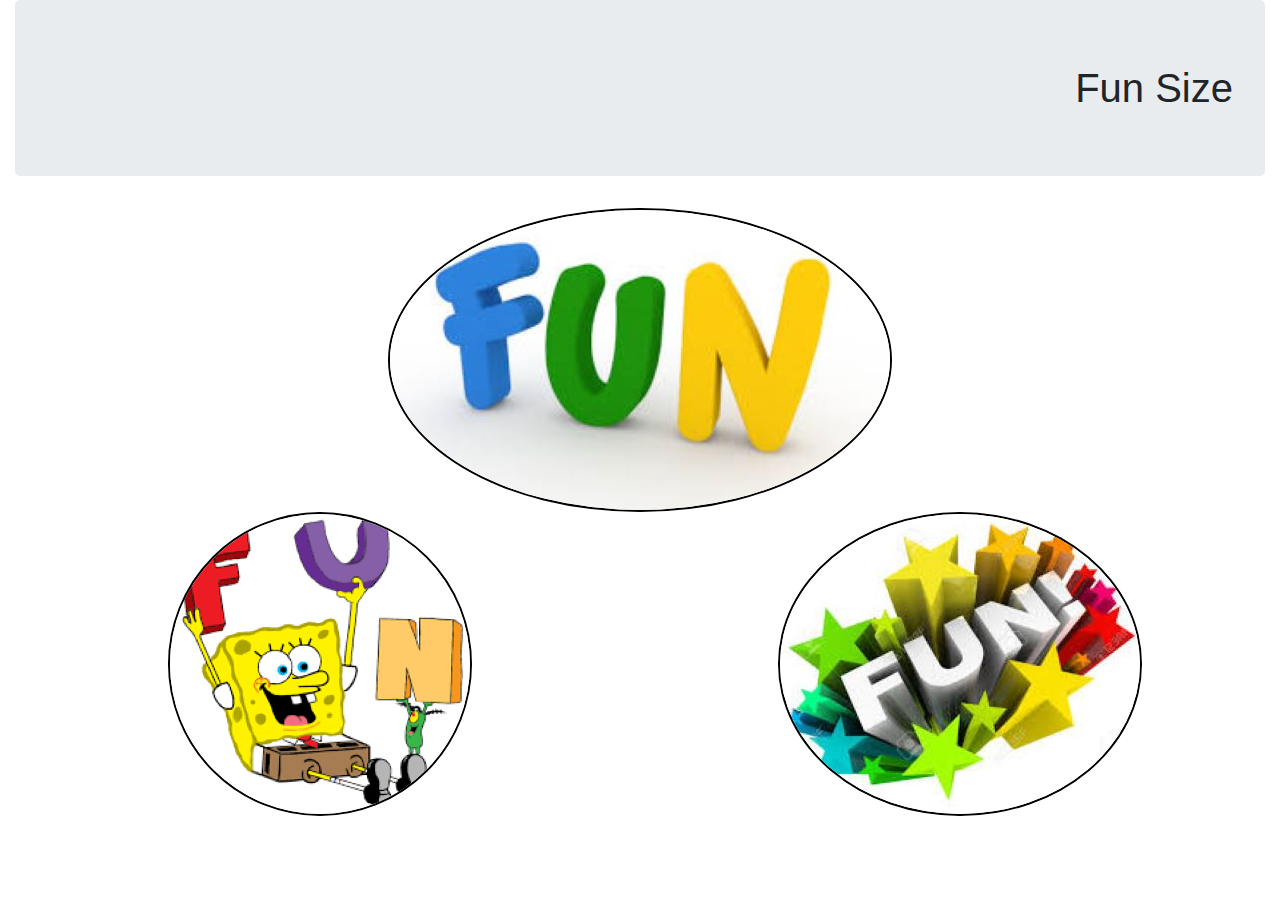
<file: day3/index.html>
<!doctype html>
<html lang="en">

<head>
    <!-- Required meta tags -->
    <meta charset="utf-8">
    <meta name="viewport" content="width=device-width, initial-scale=1, shrink-to-fit=no">

    <!-- Bootstrap CSS -->
    <link rel="stylesheet" href="https://stackpath.bootstrapcdn.com/bootstrap/4.3.1/css/bootstrap.min.css"
        integrity="sha384-ggOyR0iXCbMQv3Xipma34MD+dH/1fQ784/j6cY/iJTQUOhcWr7x9JvoRxT2MZw1T" crossorigin="anonymous">

    <title>Fun Size</title>
</head>

<body class="container-fluid">
    <h1 class="jumbotron text-right">Fun Size</h1>
   
    <div class="row text-center">
        <div class="col">
            <img id="image1">
        </div>
    </div>
        <div class="row text-center">   
            <div class="col">
                <img id="image2">
             </div>
            <div class="col">
        <img id="image3">
    </div> 
    </div>

    <!-- Optional JavaScript -->
    <!-- jQuery first, then Popper.js, then Bootstrap JS -->
    <script src="https://code.jquery.com/jquery-3.3.1.slim.min.js"
        integrity="sha384-q8i/X+965DzO0rT7abK41JStQIAqVgRVzpbzo5smXKp4YfRvH+8abtTE1Pi6jizo"
        crossorigin="anonymous"></script>
    <script src="https://cdnjs.cloudflare.com/ajax/libs/popper.js/1.14.7/umd/popper.min.js"
        integrity="sha384-UO2eT0CpHqdSJQ6hJty5KVphtPhzWj9WO1clHTMGa3JDZwrnQq4sF86dIHNDz0W1"
        crossorigin="anonymous"></script>
    <script src="https://stackpath.bootstrapcdn.com/bootstrap/4.3.1/js/bootstrap.min.js"
        integrity="sha384-JjSmVgyd0p3pXB1rRibZUAYoIIy6OrQ6VrjIEaFf/nJGzIxFDsf4x0xIM+B07jRM"
        crossorigin="anonymous"></script>
    <script src="scripts/images.js"></script>
</body>

</html>
</file>
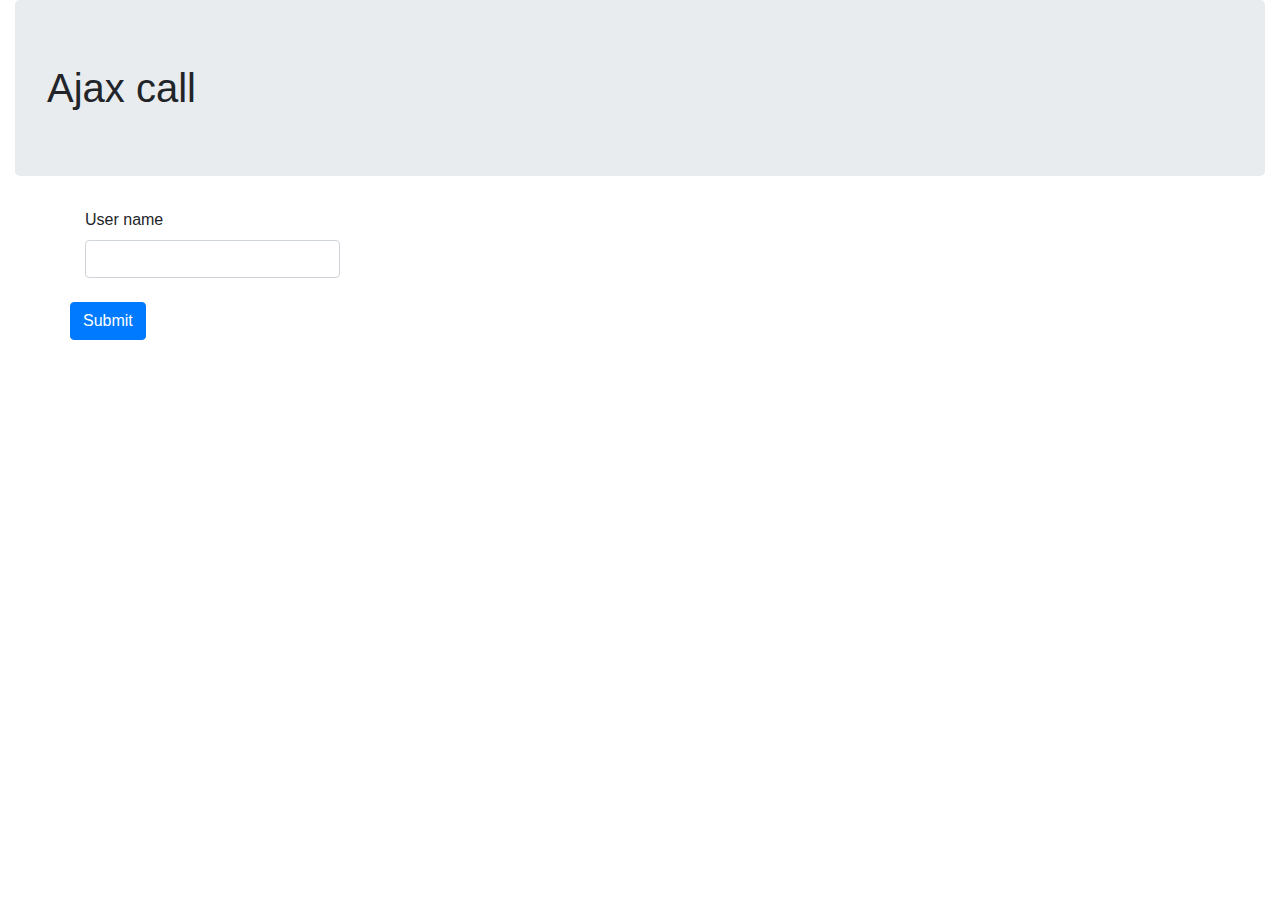
<file: Mod4/index.html>
<!doctype html>
<html lang="en">

<head>
    <!-- Required meta tags -->
    <meta charset="utf-8">
    <meta name="viewport" content="width=device-width, initial-scale=1, shrink-to-fit=no">

    <!-- Bootstrap CSS -->
    <link rel="stylesheet" href="https://stackpath.bootstrapcdn.com/bootstrap/4.3.1/css/bootstrap.min.css"
        integrity="sha384-ggOyR0iXCbMQv3Xipma34MD+dH/1fQ784/j6cY/iJTQUOhcWr7x9JvoRxT2MZw1T" crossorigin="anonymous">

    <title>AJAX</title>
</head>

<body class="container-fluid">
    <h1 class="jumbotron">Ajax call</h1>
    <main>
        <form id="ajaxtest" name="ajaxtest">
            <div class="container">
            <div class="row">
                <div class="col-3">
                    <label for="idnumber">User name</label>
                    <input type="text" id="userinput" class="form-control">
                    <br />
                </div>
            </div>
                <div class="row">
                    <button  id="submitBtn" type="button" class="btn btn-primary">Submit</button>
                </div>




                <div id="locationDiv">
                    <table class="table table-striped" id="idTable">
                        <!-- the table will be generated by javascript based on user input-->
                    </table>
                </div>
                </div>
</form>
    </main>





    <!-- Optional JavaScript -->
    <!-- jQuery first, then Popper.js, then Bootstrap JS -->
    <script src="https://code.jquery.com/jquery-3.3.1.slim.min.js"
        integrity="sha384-q8i/X+965DzO0rT7abK41JStQIAqVgRVzpbzo5smXKp4YfRvH+8abtTE1Pi6jizo"
        crossorigin="anonymous"></script>
    <script src="https://cdnjs.cloudflare.com/ajax/libs/popper.js/1.14.7/umd/popper.min.js"
        integrity="sha384-UO2eT0CpHqdSJQ6hJty5KVphtPhzWj9WO1clHTMGa3JDZwrnQq4sF86dIHNDz0W1"
        crossorigin="anonymous"></script>
    <script src="https://stackpath.bootstrapcdn.com/bootstrap/4.3.1/js/bootstrap.min.js"
        integrity="sha384-JjSmVgyd0p3pXB1rRibZUAYoIIy6OrQ6VrjIEaFf/nJGzIxFDsf4x0xIM+B07jRM"
        crossorigin="anonymous"></script>
        <script src="scripts/ajaxtest.js"></script>

</body>

</html>
</file>
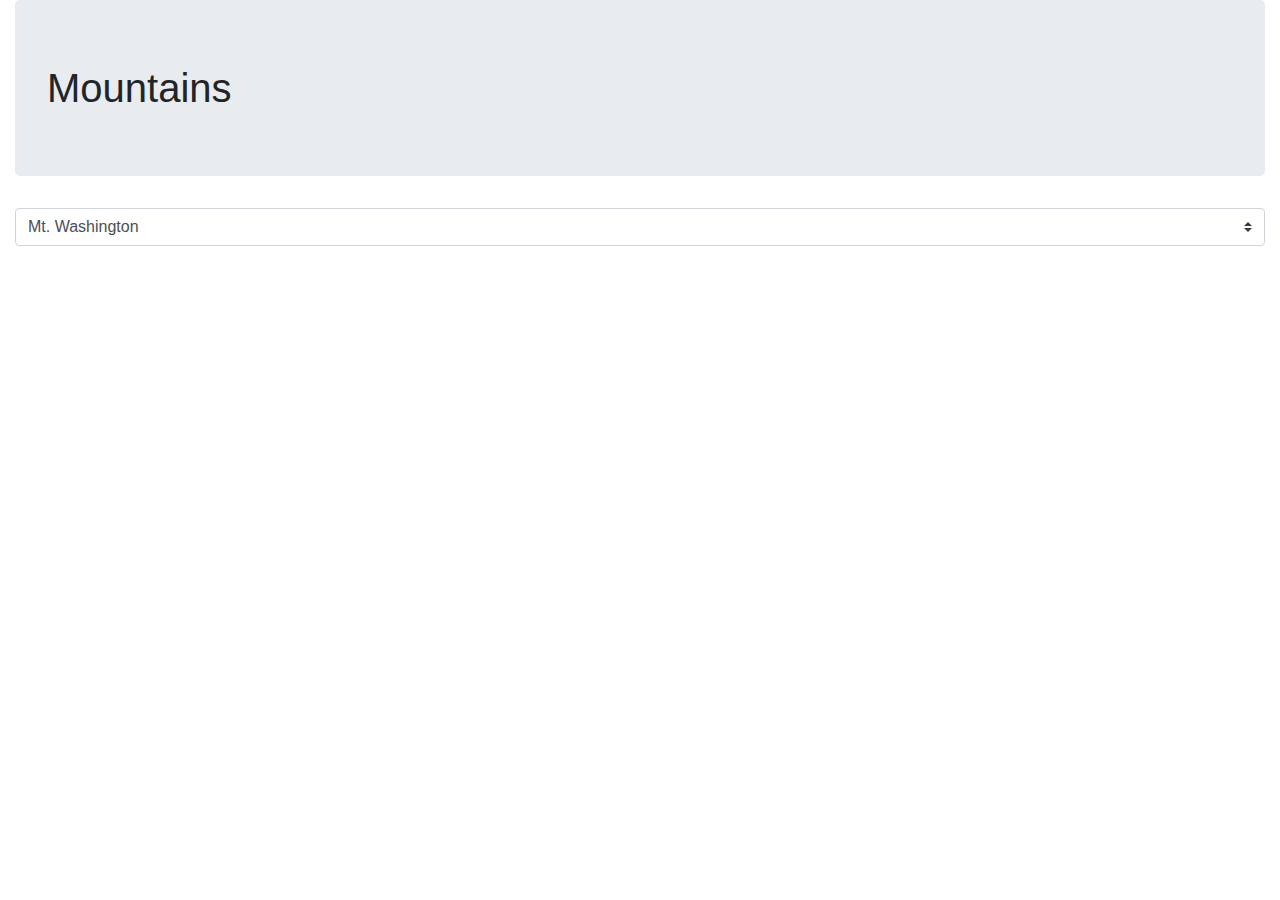
<file: mountains/index.html>
<!doctype html>
<html lang="en">
  <head>
    <!-- Required meta tags -->
    <meta charset="utf-8">
    <meta name="viewport" content="width=device-width, initial-scale=1, shrink-to-fit=no">

    <!-- Bootstrap CSS -->
    <link rel="stylesheet" href="https://stackpath.bootstrapcdn.com/bootstrap/4.3.1/css/bootstrap.min.css" integrity="sha384-ggOyR0iXCbMQv3Xipma34MD+dH/1fQ784/j6cY/iJTQUOhcWr7x9JvoRxT2MZw1T" crossorigin="anonymous">

    <title>mountains</title>
  </head>

  <body class="container-fluid">
    <h1 class="jumbotron">Mountains</h1>
<main>
    <form name="mountains" id="mountains">
        <select id="mountainList" class="custom-select">
            
        </select>
    
    </form>

    <div id="locationDiv">
        <table id="mountainInfo">
            <tr>
            </tr>
        </table>

</div>

</main>





    <!-- Optional JavaScript -->
    <!-- jQuery first, then Popper.js, then Bootstrap JS -->
    <script src="https://code.jquery.com/jquery-3.3.1.min.js" ></script>
    <script src="https://cdnjs.cloudflare.com/ajax/libs/popper.js/1.14.7/umd/popper.min.js" integrity="sha384-UO2eT0CpHqdSJQ6hJty5KVphtPhzWj9WO1clHTMGa3JDZwrnQq4sF86dIHNDz0W1" crossorigin="anonymous"></script>
    <script src="https://stackpath.bootstrapcdn.com/bootstrap/4.3.1/js/bootstrap.min.js" integrity="sha384-JjSmVgyd0p3pXB1rRibZUAYoIIy6OrQ6VrjIEaFf/nJGzIxFDsf4x0xIM+B07jRM" crossorigin="anonymous"></script>
    <script src= "scripts/mountains.js"></script>
  </body>
</html>
</file>
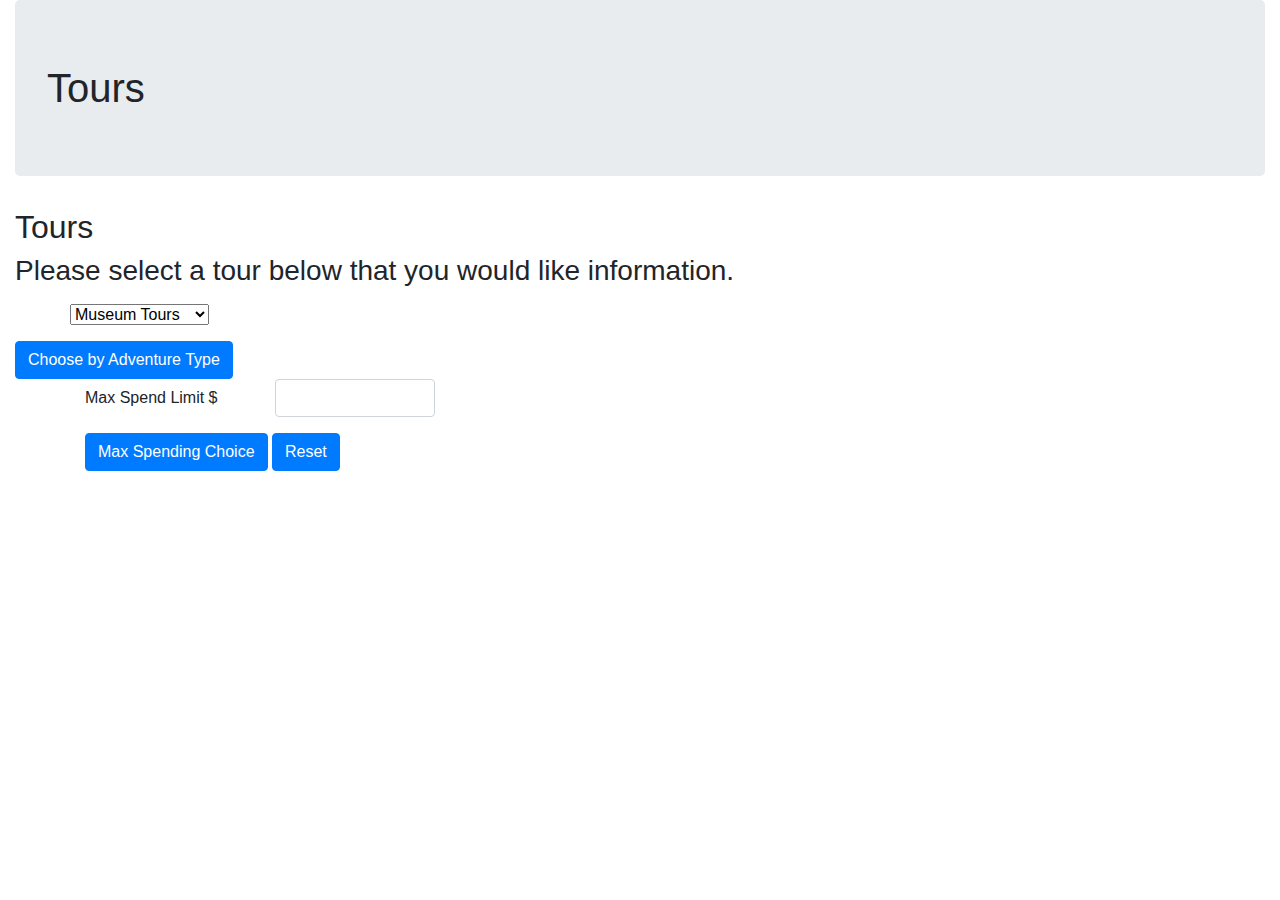
<file: tours/index.html>
<!doctype html>
<html lang="en">

<head>
    <!-- Required meta tags -->
    <meta charset="utf-8">
    <meta name="viewport" content="width=device-width, initial-scale=1, shrink-to-fit=no">

    <!-- Bootstrap CSS -->
    <link rel="stylesheet" href="https://stackpath.bootstrapcdn.com/bootstrap/4.3.1/css/bootstrap.min.css"
        integrity="sha384-ggOyR0iXCbMQv3Xipma34MD+dH/1fQ784/j6cY/iJTQUOhcWr7x9JvoRxT2MZw1T" crossorigin="anonymous">

    <title>Tours</title>
</head>

<body class="container-fluid">
    <h1 class="jumbotron">Tours</h1>
    <main>
        <h2>Tours</h2>
        <section>
            <h3>Please select a tour below that you would like information.</h3>
            <div class="container">
                <div class="row my-3">
                    <select id="tourList" name="tours">
                        <!--<option value="choose">Choose one..</option>-->
                        <option id="museum" value="museum">Museum Tours</option>
                        <option id="food" value="food">Food Tours</option>
                        <option id="adventure" value="adventure">Adventure Tours</option>
                    </select>
                </div>
            </div>
            <div class="row">
                <div class="col">
               <button id="addBtn" class="btn btn-primary" type="submit" value="submit">Choose by Adventure
                        Type</button>
                </div>
        </section>
        <section>
            <div class="container">
                <form name="priceRange" id="range">
                    <div class="form-group row">
                        <label for="priceRange" class="col-sm-2 col-form-label">Max Spend Limit $</label>
                        <div class="col-2">
                            <input type="number" class="form-control" id="priceRange" min="1" required>
                        </div>
                    </div>
                </form>
                <div class="row">
                    <div class="col">
                        <button id="priceBtn" class="btn btn-primary" type="submit" value="submit">Max Spending Choice</button>
                        <button id="reset" class="btn btn-primary" type="reset" value="reset">Reset</button>
                    </div>
                </div>
            </div>
        </section>
        <div id="locationDiv">
            <table id="tours">
                <tr>
                </tr>
            </table>

        </div>

    </main>






    <!-- Optional JavaScript -->
    <!-- jQuery first, then Popper.js, then Bootstrap JS -->
    <script src="https://code.jquery.com/jquery-3.3.1.slim.min.js"
        integrity="sha384-q8i/X+965DzO0rT7abK41JStQIAqVgRVzpbzo5smXKp4YfRvH+8abtTE1Pi6jizo"
        crossorigin="anonymous"></script>
    <script src="https://cdnjs.cloudflare.com/ajax/libs/popper.js/1.14.7/umd/popper.min.js"
        integrity="sha384-UO2eT0CpHqdSJQ6hJty5KVphtPhzWj9WO1clHTMGa3JDZwrnQq4sF86dIHNDz0W1"
        crossorigin="anonymous"></script>
    <script src="https://stackpath.bootstrapcdn.com/bootstrap/4.3.1/js/bootstrap.min.js"
        integrity="sha384-JjSmVgyd0p3pXB1rRibZUAYoIIy6OrQ6VrjIEaFf/nJGzIxFDsf4x0xIM+B07jRM"
        crossorigin="anonymous"></script>
    <!-- 
    <script src="scripts/tours.js"></script>
    <script src="scripts/pricetours.js"></script>
    -->
    
    <script src="scripts/combo.js"></script>

</body>

</html>
</file>
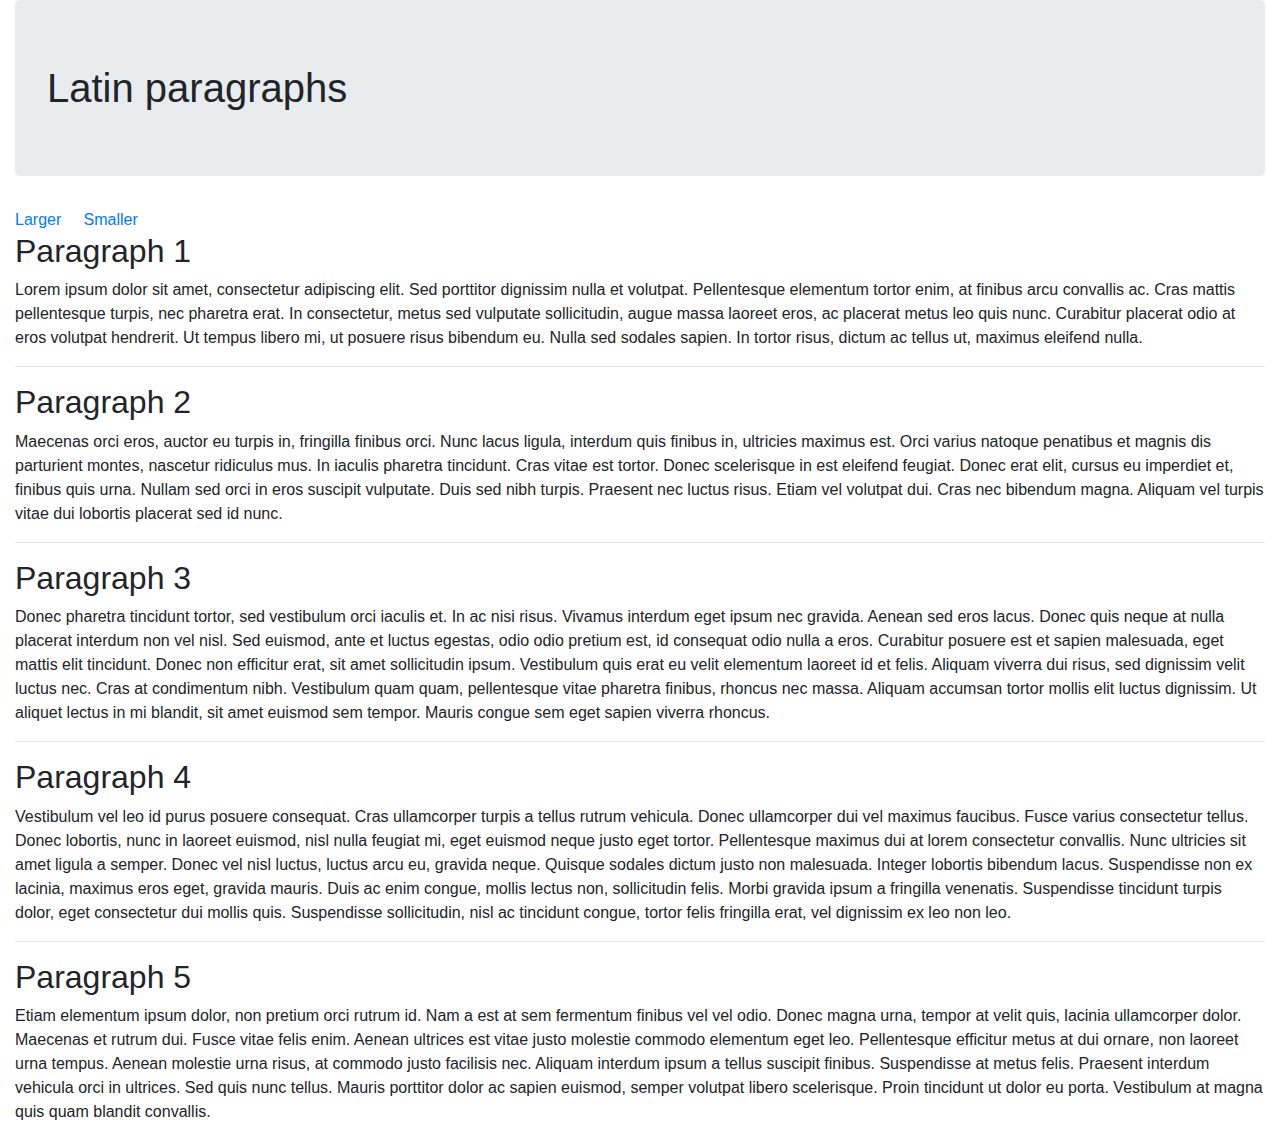
<file: day3/challenge/index.html>
<!doctype html>
<html lang="en">

<head>
  <!-- Required meta tags -->
  <meta charset="utf-8">
  <meta name="viewport" content="width=device-width, initial-scale=1, shrink-to-fit=no">

  <!-- Bootstrap CSS -->
  <link rel="stylesheet" href="https://stackpath.bootstrapcdn.com/bootstrap/4.3.1/css/bootstrap.min.css"
    integrity="sha384-ggOyR0iXCbMQv3Xipma34MD+dH/1fQ784/j6cY/iJTQUOhcWr7x9JvoRxT2MZw1T" crossorigin="anonymous">

  <title>Latin paragraphs</title>
</head>

<body class="container-fluid">
  <h1 class="jumbotron">Latin paragraphs</h1>
  <main>
    <section>
      <a id="larger" href="#">Larger</a>
      &nbsp;&nbsp;&nbsp;
      <a id="smaller" href="#">Smaller</a>
    </section>
    <section>
      <h2>Paragraph 1</h2>
      <p>Lorem ipsum dolor sit amet, consectetur adipiscing elit. Sed porttitor dignissim nulla et volutpat.
        Pellentesque elementum tortor enim, at finibus arcu convallis ac. Cras mattis pellentesque turpis, nec pharetra
        erat. In consectetur, metus sed vulputate sollicitudin, augue massa laoreet eros, ac placerat metus leo quis
        nunc. Curabitur placerat odio at eros volutpat hendrerit. Ut tempus libero mi, ut posuere risus bibendum eu.
        Nulla sed sodales sapien. In tortor risus, dictum ac tellus ut, maximus eleifend nulla. <br /></p>
      <hr>
      <h2>Paragraph 2</h2>
      <p>Maecenas orci eros, auctor eu turpis in, fringilla finibus orci. Nunc lacus ligula, interdum quis finibus in,
        ultricies maximus est. Orci varius natoque penatibus et magnis dis parturient montes, nascetur ridiculus mus. In
        iaculis pharetra tincidunt. Cras vitae est tortor. Donec scelerisque in est eleifend feugiat. Donec erat elit,
        cursus eu imperdiet et, finibus quis urna. Nullam sed orci in eros suscipit vulputate. Duis sed nibh turpis.
        Praesent nec luctus risus. Etiam vel volutpat dui. Cras nec bibendum magna. Aliquam vel turpis vitae dui
        lobortis placerat sed id nunc.<br /></p>
      <hr>
      <h2>Paragraph 3</h2>
      <p>Donec pharetra tincidunt tortor, sed vestibulum orci iaculis et. In ac nisi risus. Vivamus interdum eget ipsum
        nec gravida. Aenean sed eros lacus. Donec quis neque at nulla placerat interdum non vel nisl. Sed euismod, ante
        et luctus egestas, odio odio pretium est, id consequat odio nulla a eros. Curabitur posuere est et sapien
        malesuada, eget mattis elit tincidunt. Donec non efficitur erat, sit amet sollicitudin ipsum. Vestibulum quis
        erat eu velit elementum laoreet id et felis. Aliquam viverra dui risus, sed dignissim velit luctus nec. Cras at
        condimentum nibh. Vestibulum quam quam, pellentesque vitae pharetra finibus, rhoncus nec massa. Aliquam accumsan
        tortor mollis elit luctus dignissim. Ut aliquet lectus in mi blandit, sit amet euismod sem tempor. Mauris congue
        sem eget sapien viverra rhoncus.<br /></p>
      <hr>
      <h2>Paragraph 4</h2>
      <p>Vestibulum vel leo id purus posuere consequat. Cras ullamcorper turpis a tellus rutrum vehicula. Donec
        ullamcorper dui vel maximus faucibus. Fusce varius consectetur tellus. Donec lobortis, nunc in laoreet euismod,
        nisl nulla feugiat mi, eget euismod neque justo eget tortor. Pellentesque maximus dui at lorem consectetur
        convallis. Nunc ultricies sit amet ligula a semper. Donec vel nisl luctus, luctus arcu eu, gravida neque.
        Quisque sodales dictum justo non malesuada. Integer lobortis bibendum lacus. Suspendisse non ex lacinia, maximus
        eros eget, gravida mauris. Duis ac enim congue, mollis lectus non, sollicitudin felis. Morbi gravida ipsum a
        fringilla venenatis. Suspendisse tincidunt turpis dolor, eget consectetur dui mollis quis. Suspendisse
        sollicitudin, nisl ac tincidunt congue, tortor felis fringilla erat, vel dignissim ex leo non leo.<br /></p>
      <hr>
      <h2>Paragraph 5</h2>
      <p>Etiam elementum ipsum dolor, non pretium orci rutrum id. Nam a est at sem fermentum finibus vel vel odio. Donec
        magna urna, tempor at velit quis, lacinia ullamcorper dolor. Maecenas et rutrum dui. Fusce vitae felis enim.
        Aenean ultrices est vitae justo molestie commodo elementum eget leo. Pellentesque efficitur metus at dui ornare,
        non laoreet urna tempus. Aenean molestie urna risus, at commodo justo facilisis nec. Aliquam interdum ipsum a
        tellus suscipit finibus. Suspendisse at metus felis. Praesent interdum vehicula orci in ultrices. Sed quis nunc
        tellus. Mauris porttitor dolor ac sapien euismod, semper volutpat libero scelerisque. Proin tincidunt ut dolor
        eu porta. Vestibulum at magna quis quam blandit convallis.<br /></p>
    </section>
  </main>





  <!-- Optional JavaScript -->
  <!-- jQuery first, then Popper.js, then Bootstrap JS -->
  <script src="https://code.jquery.com/jquery-3.3.1.slim.min.js"
    integrity="sha384-q8i/X+965DzO0rT7abK41JStQIAqVgRVzpbzo5smXKp4YfRvH+8abtTE1Pi6jizo"
    crossorigin="anonymous"></script>
  <script src="https://cdnjs.cloudflare.com/ajax/libs/popper.js/1.14.7/umd/popper.min.js"
    integrity="sha384-UO2eT0CpHqdSJQ6hJty5KVphtPhzWj9WO1clHTMGa3JDZwrnQq4sF86dIHNDz0W1"
    crossorigin="anonymous"></script>
  <script src="https://stackpath.bootstrapcdn.com/bootstrap/4.3.1/js/bootstrap.min.js"
    integrity="sha384-JjSmVgyd0p3pXB1rRibZUAYoIIy6OrQ6VrjIEaFf/nJGzIxFDsf4x0xIM+B07jRM"
    crossorigin="anonymous"></script>
</body>

</html>
</file>
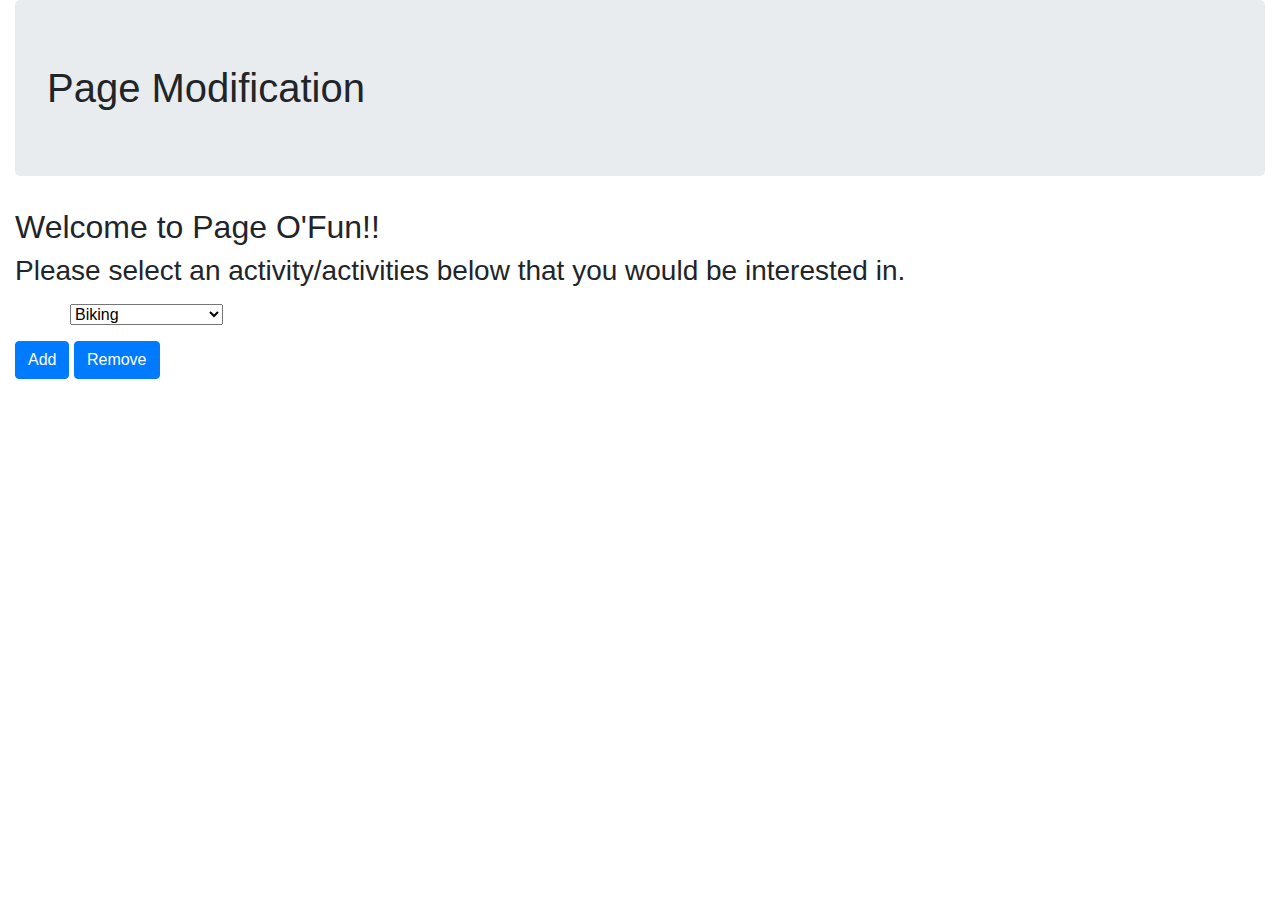
<file: day3/pageModification/index.html>
<!doctype html>
<html lang="en">

<head>
    <!-- Required meta tags -->
    <meta charset="utf-8">
    <meta name="viewport" content="width=device-width, initial-scale=1, shrink-to-fit=no">

    <!-- Bootstrap CSS -->
    <link rel="stylesheet" href="https://stackpath.bootstrapcdn.com/bootstrap/4.3.1/css/bootstrap.min.css"
        integrity="sha384-ggOyR0iXCbMQv3Xipma34MD+dH/1fQ784/j6cY/iJTQUOhcWr7x9JvoRxT2MZw1T" crossorigin="anonymous">

    <title>Page Modification</title>
</head>

<body class="container-fluid">
    <h1 class="jumbotron">Page Modification</h1>
    <main>
        <h2>Welcome to Page O'Fun!!</h2>
        <section>
            <h3>Please select an activity/activities below that you would be interested in.</h3>
            <div class="container">
                <div class="row my-3">
                    <select id="activities" name="activities">
                        <!--<option value="choose">Choose one..</option>-->
                        <option id="biking" value="biking">Biking</option>
                        <option id="boardgames" value="boardgames">Board Games</option>
                        <option id="ferriswheel" value="ferriswheel">State Fairs</option>
                        <option id="minigolf" value="minigolf">Mini golf</option>
                        <option id="parasailing" value="parasailing">Parasailing</option>
                        <option id="rockclimbing" value="rockclimbing">Rock Climbing</option>
                        <option id="rollercoaster" value="rollercoaster">Amusement Parks</option>
                    </select>
                </div>
            </div>
            <div class="row">
                <div class="col">
                    <button id="addBtn" class="btn btn-primary" type="submit" value="submit">Add</button>
                    <button id="removeBtn" class="btn btn-primary" type="reset" value="reset">Remove</button>
                </div>
            </div>
            <div id="locationDiv">

            </div>
        </section>
    </main>





    <!-- Optional JavaScript -->
    <!-- jQuery first, then Popper.js, then Bootstrap JS -->
    <script src="https://code.jquery.com/jquery-3.3.1.slim.min.js"
        integrity="sha384-q8i/X+965DzO0rT7abK41JStQIAqVgRVzpbzo5smXKp4YfRvH+8abtTE1Pi6jizo"
        crossorigin="anonymous"></script>
    <script src="https://cdnjs.cloudflare.com/ajax/libs/popper.js/1.14.7/umd/popper.min.js"
        integrity="sha384-UO2eT0CpHqdSJQ6hJty5KVphtPhzWj9WO1clHTMGa3JDZwrnQq4sF86dIHNDz0W1"
        crossorigin="anonymous"></script>
    <script src="https://stackpath.bootstrapcdn.com/bootstrap/4.3.1/js/bootstrap.min.js"
        integrity="sha384-JjSmVgyd0p3pXB1rRibZUAYoIIy6OrQ6VrjIEaFf/nJGzIxFDsf4x0xIM+B07jRM"
        crossorigin="anonymous"></script>
    <script src="scripts/pagemod.js"></script>
</body>

</html>
</file>
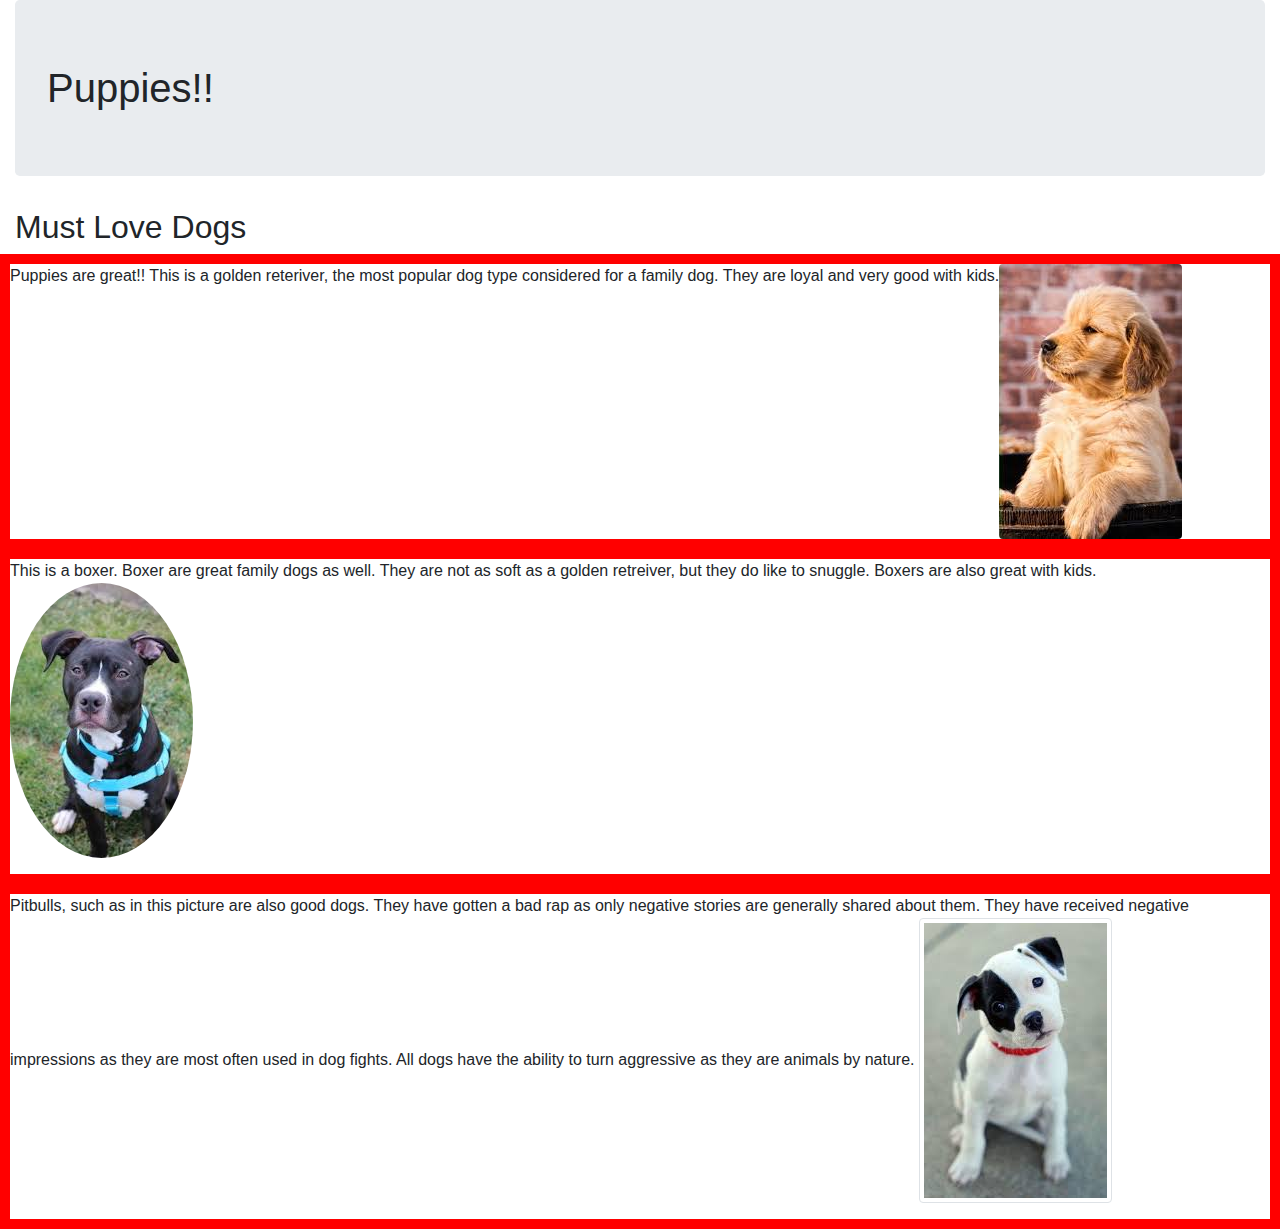
<file: Mod2/myWork/Elements/index.html>
<!doctype html>
<html lang="en">

<head>
    <!-- Required meta tags -->
    <meta charset="utf-8">
    <meta name="viewport" content="width=device-width, initial-scale=1, shrink-to-fit=no">

    <!-- Bootstrap CSS -->
    <link rel="stylesheet" href="https://stackpath.bootstrapcdn.com/bootstrap/4.3.1/css/bootstrap.min.css"
        integrity="sha384-ggOyR0iXCbMQv3Xipma34MD+dH/1fQ784/j6cY/iJTQUOhcWr7x9JvoRxT2MZw1T" crossorigin="anonymous">

    <title>Puppies</title>
</head>

<body class="container-fluid">
    <h1 class="jumbotron welcome">Puppies!!</h1>

    <section>
        <h2> Must Love Dogs</h2>
        <div class="row imageGroup">
            <p class="puppy">Puppies are great!! This is a golden reteriver, the most popular dog type considered for a family dog.
                They are loyal and very good with kids.</p>
                <img class="rounded" src="images/retreiver.jpg"
                alt="golden retreiver">
        </div>
        <div class="row imageGroup">
            <p class="puppy"> This is a boxer. Boxer are great family dogs as well. They are not as soft as a golden retreiver, but
                they do like to snuggle. Boxers are also great with kids. <img class="rounded-circle"
                    src="images/boxer.jpg"> </p>
        </div>
        <div class="row imageGroup">
            <p class="puppy"> Pitbulls, such as in this picture are also good dogs. They have gotten a bad rap as only negative
                stories
                are generally shared about them. They have received negative impressions as they are most often used in
                dog fights. All dogs have the ability to turn aggressive as they are animals by nature. <img
                    class="img-thumbnail" src="images/pitbull.jpg">
            </p>
        </div>

    </section>






    <!-- Optional JavaScript -->
    <!-- jQuery first, then Popper.js, then Bootstrap JS -->
    <script src="https://code.jquery.com/jquery-3.3.1.slim.min.js"
        integrity="sha384-q8i/X+965DzO0rT7abK41JStQIAqVgRVzpbzo5smXKp4YfRvH+8abtTE1Pi6jizo"
        crossorigin="anonymous"></script>
    <script src="https://cdnjs.cloudflare.com/ajax/libs/popper.js/1.14.7/umd/popper.min.js"
        integrity="sha384-UO2eT0CpHqdSJQ6hJty5KVphtPhzWj9WO1clHTMGa3JDZwrnQq4sF86dIHNDz0W1"
        crossorigin="anonymous"></script>
    <script src="https://stackpath.bootstrapcdn.com/bootstrap/4.3.1/js/bootstrap.min.js"
        integrity="sha384-JjSmVgyd0p3pXB1rRibZUAYoIIy6OrQ6VrjIEaFf/nJGzIxFDsf4x0xIM+B07jRM"
        crossorigin="anonymous"></script>
    <script src="scripts/elements.js"></script>
</body>

</html>
</file>
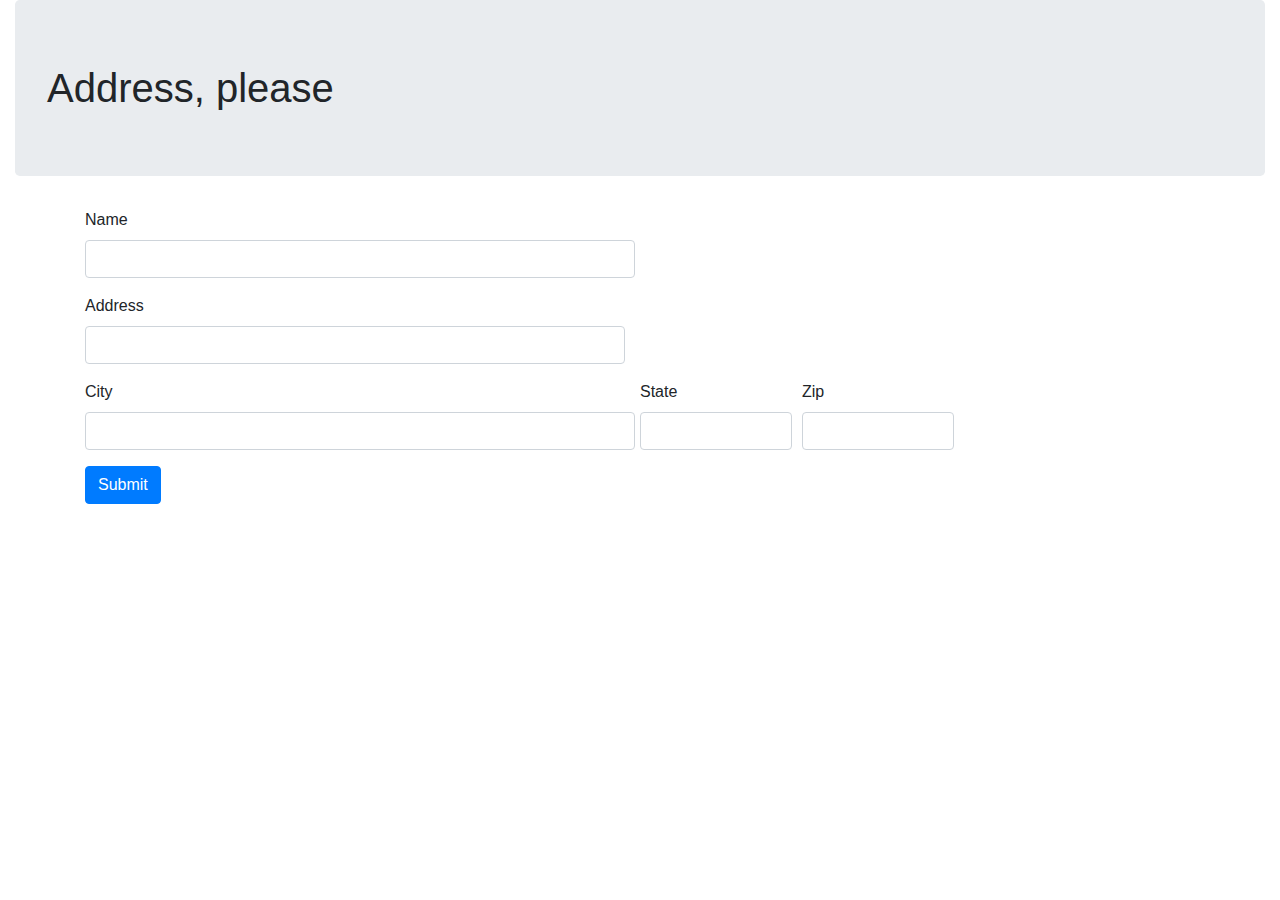
<file: Mod2/myWork/Selectors/index.html>
<!doctype html>
<html lang="en">

<head>
    <!-- Required meta tags -->
    <meta charset="utf-8">
    <meta name="viewport" content="width=device-width, initial-scale=1, shrink-to-fit=no">

    <!-- Bootstrap CSS -->
    <link rel="stylesheet" href="https://stackpath.bootstrapcdn.com/bootstrap/4.3.1/css/bootstrap.min.css"
        integrity="sha384-ggOyR0iXCbMQv3Xipma34MD+dH/1fQ784/j6cY/iJTQUOhcWr7x9JvoRxT2MZw1T" crossorigin="anonymous">

    <title>DataEntry</title>
</head>

<body class="container-fluid">
    <h1 class="jumbotron">Address, please</h1>
    <main>
        <!-- this section of the page will request the user to input thier name, address which will be displayed in
an alert once the submit button is clicked-->
        <div class="container">
            <form name="mailing">
                <div class="form-row">

                    <div class="form-group col-md-6">
                        <label for="name">Name</label>
                        <input type="text" class="form-control" id="name">
                    </div>
                </div>

                <div class="row">
                    <div class="form-group col-md-6">
                        <label for="address">Address</label>
                        <input type="text" class="form-control" id="address">
                    </div>
                </div>
                <div class="form-row">
                    <div class="form-group col-md-6">
                        <label for="city">City</label>
                        <input type="text" class="form-control" id="city">
                    </div>

                    <div class="form-row">
                        <div class="form-group col-md-4">
                            <label for="state">State</label>
                            <input type="text" class="form-control" id="state">
                        </div>

                        <div class="form-group col-md-4">
                            <label for="zipCode">Zip</label>
                            <input type="text" class="form-control" id="zipCode">
                        </div>
                    </div>
                </div>
                <button type="submit" id="submitBtn" class="btn btn-primary">Submit</button>
            </form>
        </div>

    </main>

    <!-- Optional JavaScript -->
    <!-- jQuery first, then Popper.js, then Bootstrap JS -->
    <script src="https://code.jquery.com/jquery-3.3.1.slim.min.js"
        integrity="sha384-q8i/X+965DzO0rT7abK41JStQIAqVgRVzpbzo5smXKp4YfRvH+8abtTE1Pi6jizo"
        crossorigin="anonymous"></script>
    <script src="https://cdnjs.cloudflare.com/ajax/libs/popper.js/1.14.7/umd/popper.min.js"
        integrity="sha384-UO2eT0CpHqdSJQ6hJty5KVphtPhzWj9WO1clHTMGa3JDZwrnQq4sF86dIHNDz0W1"
        crossorigin="anonymous"></script>
    <script src="https://stackpath.bootstrapcdn.com/bootstrap/4.3.1/js/bootstrap.min.js"
        integrity="sha384-JjSmVgyd0p3pXB1rRibZUAYoIIy6OrQ6VrjIEaFf/nJGzIxFDsf4x0xIM+B07jRM"
        crossorigin="anonymous"></script>
    <script src="scripts/selector.js"></script>
</body>

</html>
</file>
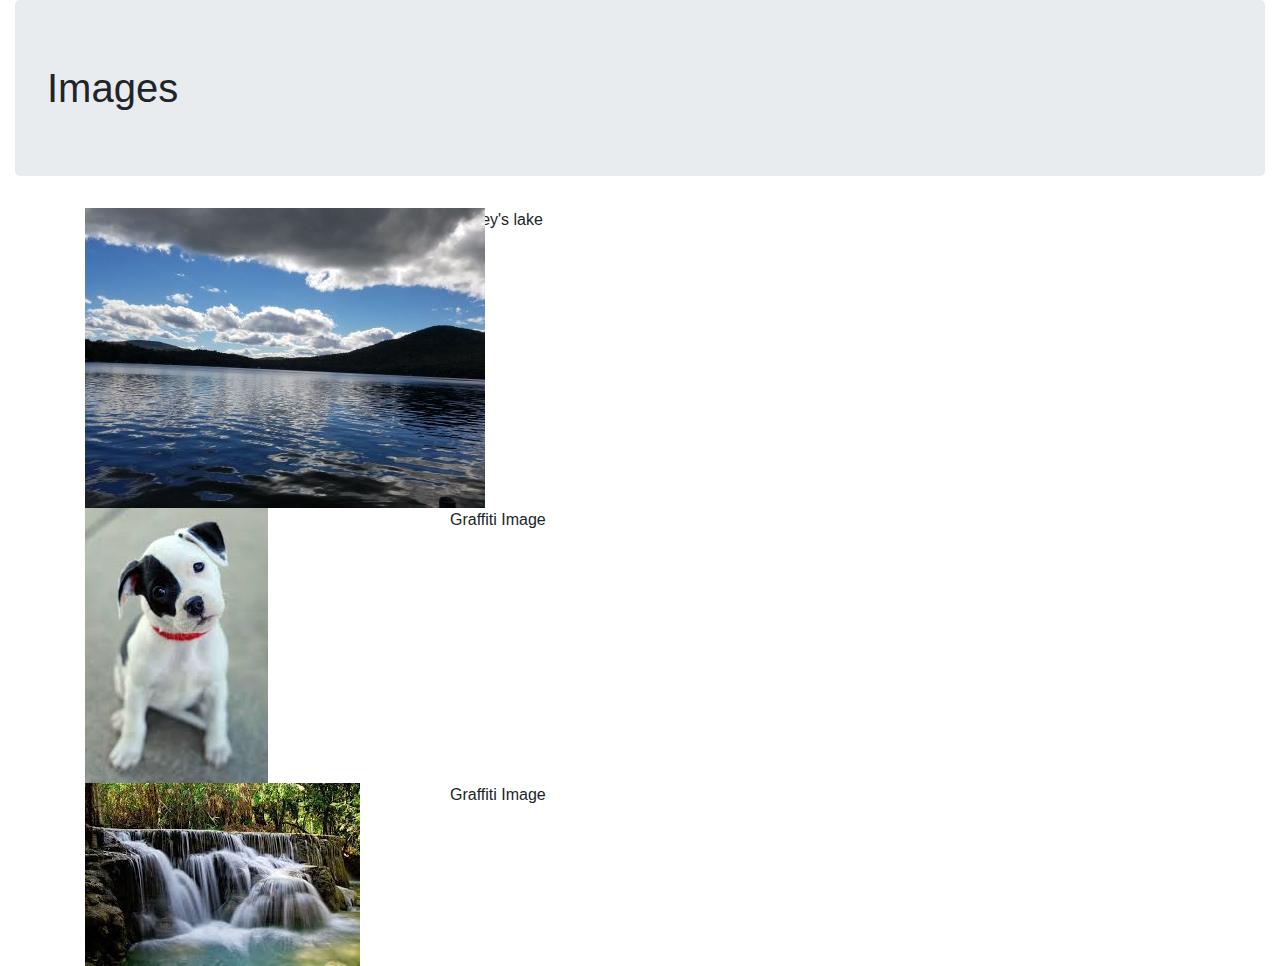
<file: Mod2/myWork/Selectors2/index.html>
<!doctype html>
<html lang="en">
  <head>
    <!-- Required meta tags -->
    <meta charset="utf-8">
    <meta name="viewport" content="width=device-width, initial-scale=1, shrink-to-fit=no">

    <!-- Bootstrap CSS -->
    <link rel="stylesheet" href="https://stackpath.bootstrapcdn.com/bootstrap/4.3.1/css/bootstrap.min.css" integrity="sha384-ggOyR0iXCbMQv3Xipma34MD+dH/1fQ784/j6cY/iJTQUOhcWr7x9JvoRxT2MZw1T" crossorigin="anonymous">

    <title>Images</title>
  </head>

  <body class="container-fluid">
    <h1 class="jumbotron">Images</h1>

    <main>
      <div class="container">
        <div class="row">
          <div class="col-4">
            <img src="images/harveylake1.jpg" alt="harvey's lake" id="image1">
          </div>
          <p id="para1"></p>
        </div>

        <div class="row">
          <div class="col-4">
            <img src="images/pitbull.jpg"  id="image2">
          </div>
          <p id="para2"></p>
        </div>

        <div class="row">
          <div class="col-4">
            <img src="images/waterfall.jpg"  id="image3">
          </div>
          <p id="para3"></p>
        </div>

      </div>

    </main>





    <!-- Optional JavaScript -->
    <!-- jQuery first, then Popper.js, then Bootstrap JS -->
    <script src="https://code.jquery.com/jquery-3.3.1.slim.min.js" integrity="sha384-q8i/X+965DzO0rT7abK41JStQIAqVgRVzpbzo5smXKp4YfRvH+8abtTE1Pi6jizo" crossorigin="anonymous"></script>
    <script src="https://cdnjs.cloudflare.com/ajax/libs/popper.js/1.14.7/umd/popper.min.js" integrity="sha384-UO2eT0CpHqdSJQ6hJty5KVphtPhzWj9WO1clHTMGa3JDZwrnQq4sF86dIHNDz0W1" crossorigin="anonymous"></script>
    <script src="https://stackpath.bootstrapcdn.com/bootstrap/4.3.1/js/bootstrap.min.js" integrity="sha384-JjSmVgyd0p3pXB1rRibZUAYoIIy6OrQ6VrjIEaFf/nJGzIxFDsf4x0xIM+B07jRM" crossorigin="anonymous"></script>
    <script src="scripts/graffiti.js"></script>
  </body>
</html>
</file>
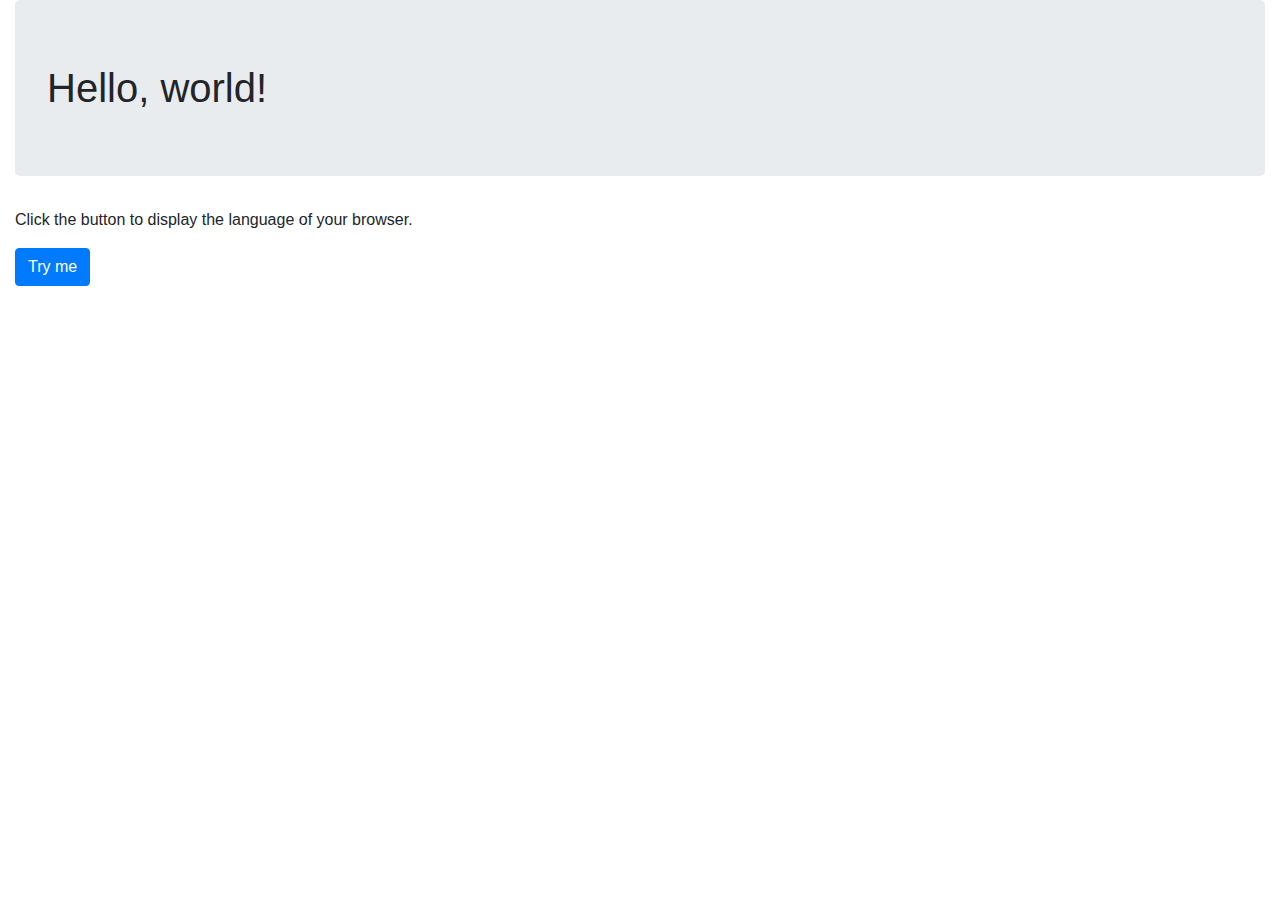
<file: Mod1/myWork/language.html>
<!doctype html>
<html lang="en, es, de">
  <head>
    <!-- Required meta tags -->
    <meta charset="utf-8">
    <meta name="viewport" content="width=device-width, initial-scale=1, shrink-to-fit=no">

    <!-- Bootstrap CSS -->
    <link rel="stylesheet" href="https://stackpath.bootstrapcdn.com/bootstrap/4.3.1/css/bootstrap.min.css" integrity="sha384-ggOyR0iXCbMQv3Xipma34MD+dH/1fQ784/j6cY/iJTQUOhcWr7x9JvoRxT2MZw1T" crossorigin="anonymous">

    <title>Languages</title>
  </head>

  <body class="container-fluid">
    <h1 class="jumbotron">Hello, world!</h1>
    <p>Click the button to display the language of your browser.</p>

    <button type="button" id="languageBtn" class="btn btn-primary"> Try me</button>
    
    <p id="demo"></p>
    





    <!-- Optional JavaScript -->
    <!-- jQuery first, then Popper.js, then Bootstrap JS -->
    <script src="https://code.jquery.com/jquery-3.3.1.slim.min.js" integrity="sha384-q8i/X+965DzO0rT7abK41JStQIAqVgRVzpbzo5smXKp4YfRvH+8abtTE1Pi6jizo" crossorigin="anonymous"></script>
    <script src="https://cdnjs.cloudflare.com/ajax/libs/popper.js/1.14.7/umd/popper.min.js" integrity="sha384-UO2eT0CpHqdSJQ6hJty5KVphtPhzWj9WO1clHTMGa3JDZwrnQq4sF86dIHNDz0W1" crossorigin="anonymous"></script>
    <script src="https://stackpath.bootstrapcdn.com/bootstrap/4.3.1/js/bootstrap.min.js" integrity="sha384-JjSmVgyd0p3pXB1rRibZUAYoIIy6OrQ6VrjIEaFf/nJGzIxFDsf4x0xIM+B07jRM" crossorigin="anonymous"></script>
    <script src="scripts/language.js"></script>
  </body>
</html>
</file>
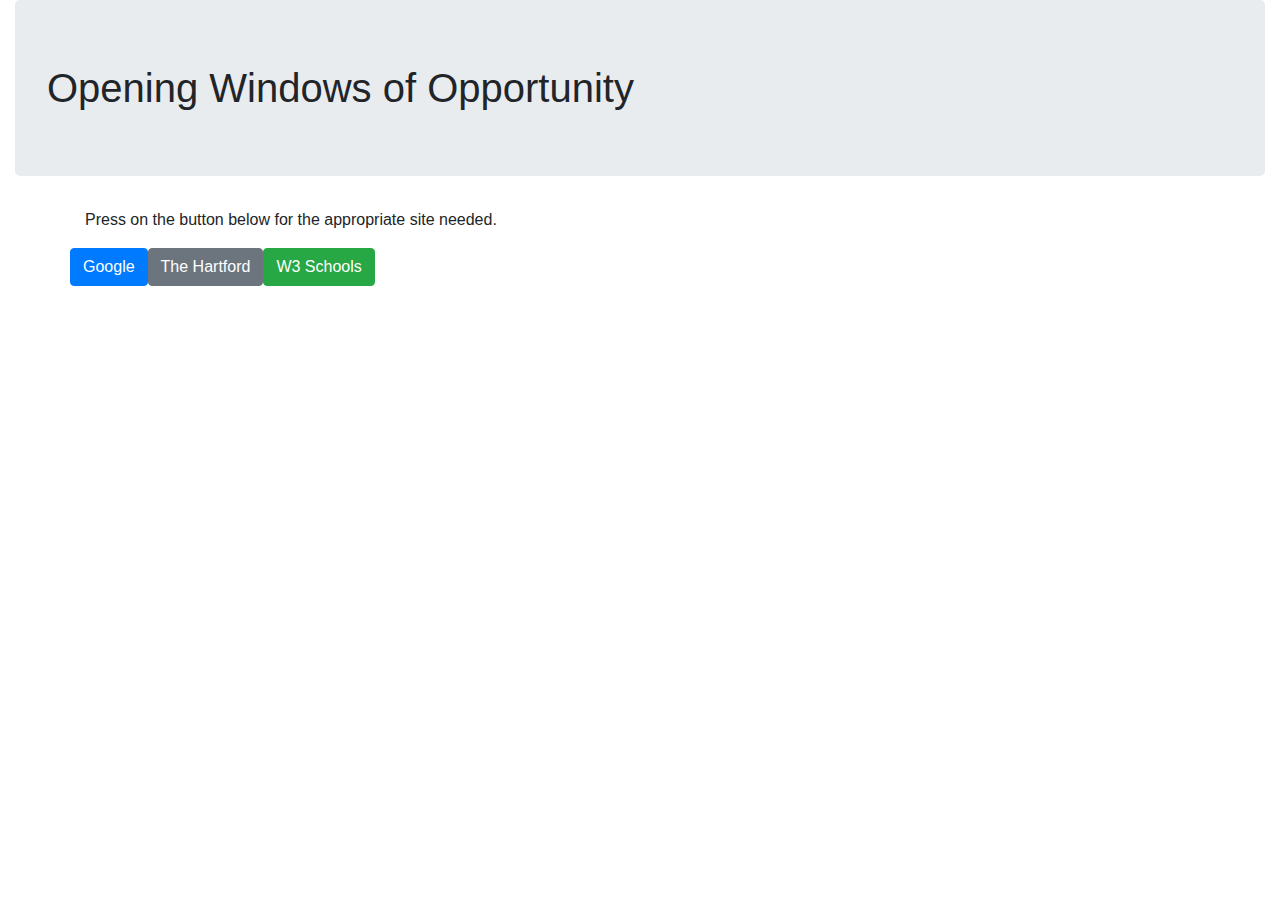
<file: Mod1/myWork/open.html>
<!doctype html>
<html lang="en">

<head>
    <!-- Required meta tags -->
    <meta charset="utf-8">
    <meta name="viewport" content="width=device-width, initial-scale=1, shrink-to-fit=no">

    <!-- Bootstrap CSS -->
    <link rel="stylesheet" href="https://stackpath.bootstrapcdn.com/bootstrap/4.3.1/css/bootstrap.min.css"
        integrity="sha384-ggOyR0iXCbMQv3Xipma34MD+dH/1fQ784/j6cY/iJTQUOhcWr7x9JvoRxT2MZw1T" crossorigin="anonymous">

    <title>Open New Window</title>
</head>

<body class="container-fluid">
    <h1 class="jumbotron">Opening Windows of Opportunity</h1>
    <div class="container">
        <p> Press on the button below for the appropriate site needed.</p>

        <div class="row">
            <button type="button" id="googleBtn" class="btn btn-primary"> Google</button>
            <button type="button" id="thehartfordBtn" class="btn btn-secondary">The Hartford</button>
            <button type="button" id="w3schoolsBtn" class="btn btn-success">W3 Schools</button>
        </div>
    </div>
    
    <!-- Optional JavaScript -->
    <!-- jQuery first, then Popper.js, then Bootstrap JS -->
    <script src="https://code.jquery.com/jquery-3.3.1.slim.min.js"
        integrity="sha384-q8i/X+965DzO0rT7abK41JStQIAqVgRVzpbzo5smXKp4YfRvH+8abtTE1Pi6jizo"
        crossorigin="anonymous"></script>
    <script src="https://cdnjs.cloudflare.com/ajax/libs/popper.js/1.14.7/umd/popper.min.js"
        integrity="sha384-UO2eT0CpHqdSJQ6hJty5KVphtPhzWj9WO1clHTMGa3JDZwrnQq4sF86dIHNDz0W1"
        crossorigin="anonymous"></script>
    <script src="https://stackpath.bootstrapcdn.com/bootstrap/4.3.1/js/bootstrap.min.js"
        integrity="sha384-JjSmVgyd0p3pXB1rRibZUAYoIIy6OrQ6VrjIEaFf/nJGzIxFDsf4x0xIM+B07jRM"
        crossorigin="anonymous"></script>
    <script src="scripts/open.js"></script>
</body>

</html>
</file>
